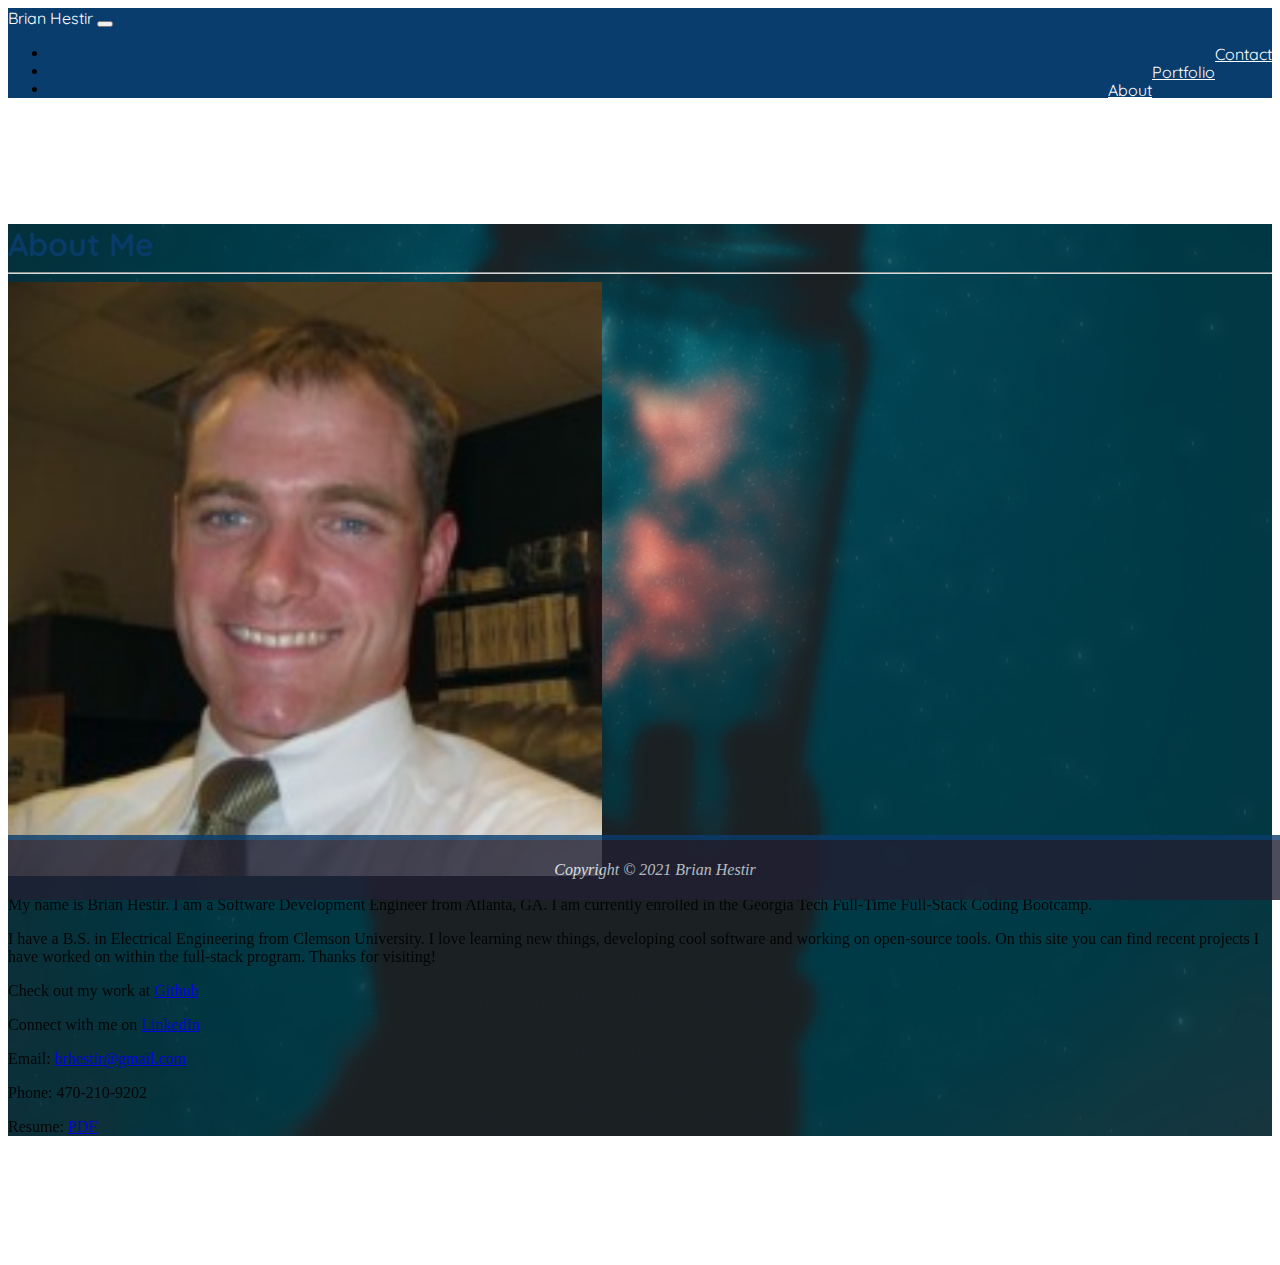
<file: index.html>
<!DOCTYPE html>

<html lang="en">
    <head>
        <meta http-equiv="content-type" content="text/html; charset=utf-8">
        <meta http-equiv="X-UA-Compatible" content="IE=edge">
        <title>Brian Hestir - Software Development Engineer</title>
        <meta name="description" content="Software Development">
        <meta name="viewport" content="width=device-width, height=device-height, initial-scale=1">
        <link rel="stylesheet" href="https://cdn.jsdelivr.net/npm/bootstrap@4.5.3/dist/css/bootstrap.min.css" integrity="sha384-TX8t27EcRE3e/ihU7zmQxVncDAy5uIKz4rEkgIXeMed4M0jlfIDPvg6uqKI2xXr2" crossorigin="anonymous">
        <script src="https://code.jquery.com/jquery-3.5.1.slim.min.js" integrity="sha384-DfXdz2htPH0lsSSs5nCTpuj/zy4C+OGpamoFVy38MVBnE+IbbVYUew+OrCXaRkfj" crossorigin="anonymous"></script>
        <script src="https://cdn.jsdelivr.net/npm/bootstrap@4.5.3/dist/js/bootstrap.bundle.min.js" integrity="sha384-ho+j7jyWK8fNQe+A12Hb8AhRq26LrZ/JpcUGGOn+Y7RsweNrtN/tE3MoK7ZeZDyx" crossorigin="anonymous"></script>
        <link rel="preconnect" href="https://fonts.gstatic.com">
        <link href="https://fonts.googleapis.com/css2?family=Libre+Baskerville:wght@700&display=swap" rel="stylesheet">
        <link href="https://fonts.googleapis.com/css2?family=Quicksand:wght@600&display=swap" rel="stylesheet"/>
        <link rel="stylesheet" href="./assets/css/style.css">
    </head>
    <body>
        <nav class="navbar navbar-expand-lg navbar-light bg-theme-white">
            
            <a class="navbar-brand" href="/">Brian Hestir</a>
            <button class="navbar-toggler" type="button" data-toggle="collapse" data-target="#navbarSupportedContent" aria-controls="navbarSupportedContent" aria-expanded="false" aria-label="Toggle navigation">
                <span class="navbar-toggler-icon"></span>
            </button>

            <!-- Right-aligned -->
            <div class="collapse navbar-collapse justify-content-end" id="navbarSupportedContent">
                <!-- use ml-auto to align flex items to the right -->
                <ul class="navbar-nav ml-auto">
                    <li class="nav-item">
                        <a class="nav-link" href="./contact.html">Contact</a>
                    </li>
                    <li class="nav-item">
                        <a class="nav-link" href="./portfolio.html">Portfolio</a>
                    </li>
                    <li class="nav-item active">
                        <a class="nav-link" href="./index.html">About</a>
                    </li>
                </ul>
            </div>
            <!-- End-right-aligned -->
        </nav>

        <main class="container-fluid h-100" id="container-background">
            <div class="row h-100">
                
                <!-- Left 2/3's of screen, contains content -->
                <div class="col-lg-8 col-sm-8">
                    
                    <!-- Main content card -->
                    <div class="card" id="card-content-box">
                        <section class="card-body">
                            
                            <!-- BEGIN UNIQUE -->
                            <h1 class="card-title">About Me</h1>
                            <!-- END UNIQUE -->
                            
                            <hr class="my-3">
                            
                            <!-- BEGIN UNIQUE -->
                            <img src="./assets/images/profilepic.jpeg" class="rounded float-left w-25 mr-3" alt="Brian Hestir profile thumbnail">
                            <p class="card-text">My name is Brian Hestir.  I am a Software Development Engineer from Atlanta, GA.  I am currently enrolled in the Georgia Tech Full-Time Full-Stack Coding Bootcamp.</p>
                            <p class="card-text">I have a B.S. in Electrical Engineering from Clemson University.  I love learning new things, developing cool software and working on open-source tools.  On this site you can find recent projects I have worked on within the full-stack program.  Thanks for visiting!</p>
                            <p class="card-text">Check out my work at <a href="https://github.com/brhestir/">Github</a></p>
                            <p class="card-text">Connect with me on <a href="https://www.linkedin.com/in/brian-hestir-9743336/">LinkedIn</a>
                            <p class="card-text">Email: <a href="mailto:brhestir@gmail.com">brhestir@gmail.com</a></p>
                            <p class="card-text">Phone: 470-210-9202</p>
                            <p class="card-text">Resume: <a href="https://drive.google.com/file/d/1ksWjp3D2j3AgS3UXsbL9AMS7jhMZAzZd/view?usp=sharing">PDF</a></p>

                            <!-- END UNIQUE -->

                        </section>

                    </div>
                </div>

            </div>
        </main>

        <footer class="footer">
            <div class="container footer-top"></div>
            <div class="container footer-bottom">
                <address class="text-muted">Copyright &copy; 2021 <a href="https://www.linkedin.com/in/brian-hestir-9743336/">Brian Hestir</a></address>
            </div>
        </footer>

    </body>
</html>
</file>
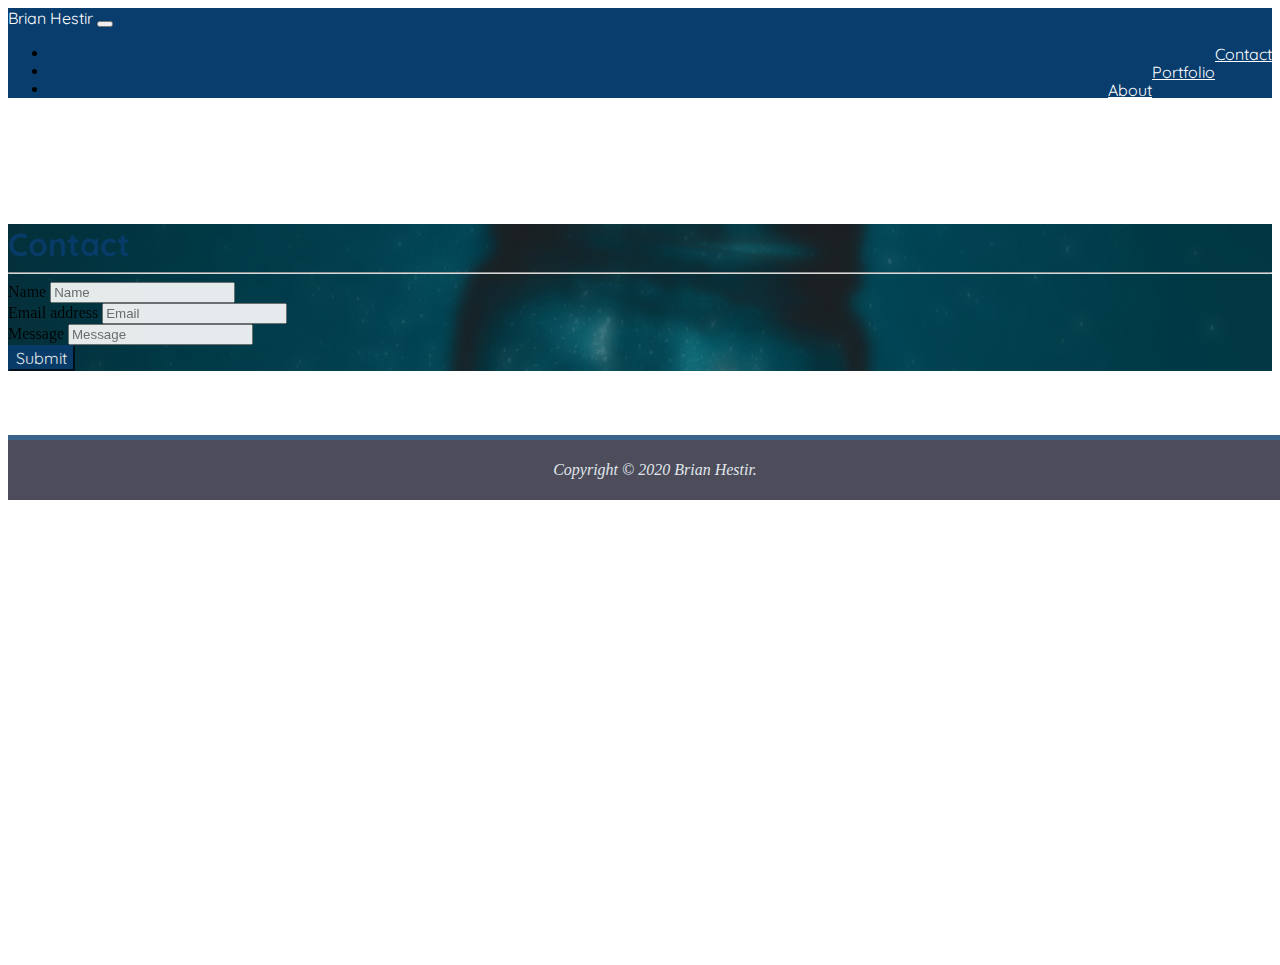
<file: contact.html>
<!DOCTYPE html>

<html lang="en">
    <head>
        <meta http-equiv="content-type" content="text/html; charset=utf-8">
        <meta http-equiv="X-UA-Compatible" content="IE=edge">
        <title>Brian Hestir - Software Development Engineer</title>
        <meta name="description" content="Software Development">
        <meta name="viewport" content="width=device-width, height=device-height, initial-scale=1">
        <link rel="stylesheet" href="https://cdn.jsdelivr.net/npm/bootstrap@4.5.3/dist/css/bootstrap.min.css" integrity="sha384-TX8t27EcRE3e/ihU7zmQxVncDAy5uIKz4rEkgIXeMed4M0jlfIDPvg6uqKI2xXr2" crossorigin="anonymous">
        <script src="https://code.jquery.com/jquery-3.5.1.slim.min.js" integrity="sha384-DfXdz2htPH0lsSSs5nCTpuj/zy4C+OGpamoFVy38MVBnE+IbbVYUew+OrCXaRkfj" crossorigin="anonymous"></script>
        <script src="https://cdn.jsdelivr.net/npm/bootstrap@4.5.3/dist/js/bootstrap.bundle.min.js" integrity="sha384-ho+j7jyWK8fNQe+A12Hb8AhRq26LrZ/JpcUGGOn+Y7RsweNrtN/tE3MoK7ZeZDyx" crossorigin="anonymous"></script>
        <link rel="preconnect" href="https://fonts.gstatic.com">
        <link href="https://fonts.googleapis.com/css2?family=Libre+Baskerville:wght@700&display=swap" rel="stylesheet">        
        <link href="https://fonts.googleapis.com/css2?family=Quicksand:wght@600&display=swap" rel="stylesheet"/>
        <link rel="stylesheet" href="./assets/css/style.css">
    </head>
    <body>
        <nav class="navbar navbar-expand-lg navbar-light bg-theme-white">
            
            <a class="navbar-brand" href="/">Brian Hestir</a>
            <button class="navbar-toggler" type="button" data-toggle="collapse" data-target="#navbarSupportedContent" aria-controls="navbarSupportedContent" aria-expanded="false" aria-label="Toggle navigation">
                <span class="navbar-toggler-icon"></span>
            </button>

            <!-- Right-aligned -->
            <div class="collapse navbar-collapse justify-content-end" id="navbarSupportedContent">
                <!-- use ml-auto to align flex items to the right -->
                <ul class="navbar-nav ml-auto">
                    <li class="nav-item active">
                        <a class="nav-link" href="./contact.html">Contact</a>
                    </li>
                    <li class="nav-item">
                        <a class="nav-link" href="./portfolio.html">Portfolio</a>
                    </li>
                    <li class="nav-item">
                        <a class="nav-link" href="./index.html">About</a>
                    </li>
                </ul>
            </div>
            <!-- End-right-aligned -->
        </nav>

        <main class="container-fluid h-100" id="container-background">
            <div class="row h-100">
                
                <!-- Left 2/3's of screen, contains content -->
                <div class="col-lg-8 col-sm-8">
                    
                    <!-- Main content card -->
                    <div class="card" id="card-content-box">
                        <section class="card-body">
                            
                            <!-- BEGIN UNIQUE -->
                            <h1 class="card-title">Contact</h1>
                            <!-- END UNIQUE -->
                            
                            <hr class="my-3">
                            
                            <!-- BEGIN UNIQUE -->
                            <form>
                                <div class="form-group col-sm-10 col-11 ml-3">
                                    <label for="inputName1">Name</label>
                                    <input type="text" class="form-control" id="inputName1" placeholder="Name">
                                </div>
                                
                                <div class="form-group col-sm-10 col-11 ml-3">
                                    <label for="inputEmail1">Email address</label>
                                    <input type="email" class="form-control" id="inputEmail1" placeholder="Email">
                                </div>
                                <div class="form-group col-sm-10 col-11 ml-3">
                                    <label for="inputMessage1">Message</label>
                                    <input type="text" class="form-control" id="inputMessage1" placeholder="Message">
                                </div>
                                <button type="submit" class="btn btn-lg btn-theme-greenwhite">Submit</button>
                            </form>
                            <!-- END UNIQUE -->
                            
                        </section>

                    </div>
                </div>
                
            </div>
        </main>

        <footer class="footer">
            <div class="container footer-top"></div>
            <div class="container footer-bottom">
                <address class="text-muted">Copyright &copy; 2020 <a href="https://www.linkedin.com/in/brian-hestir-9743336/">Brian Hestir. </a></address>
            </div>
        </footer>

    </body>
</html>
</file>
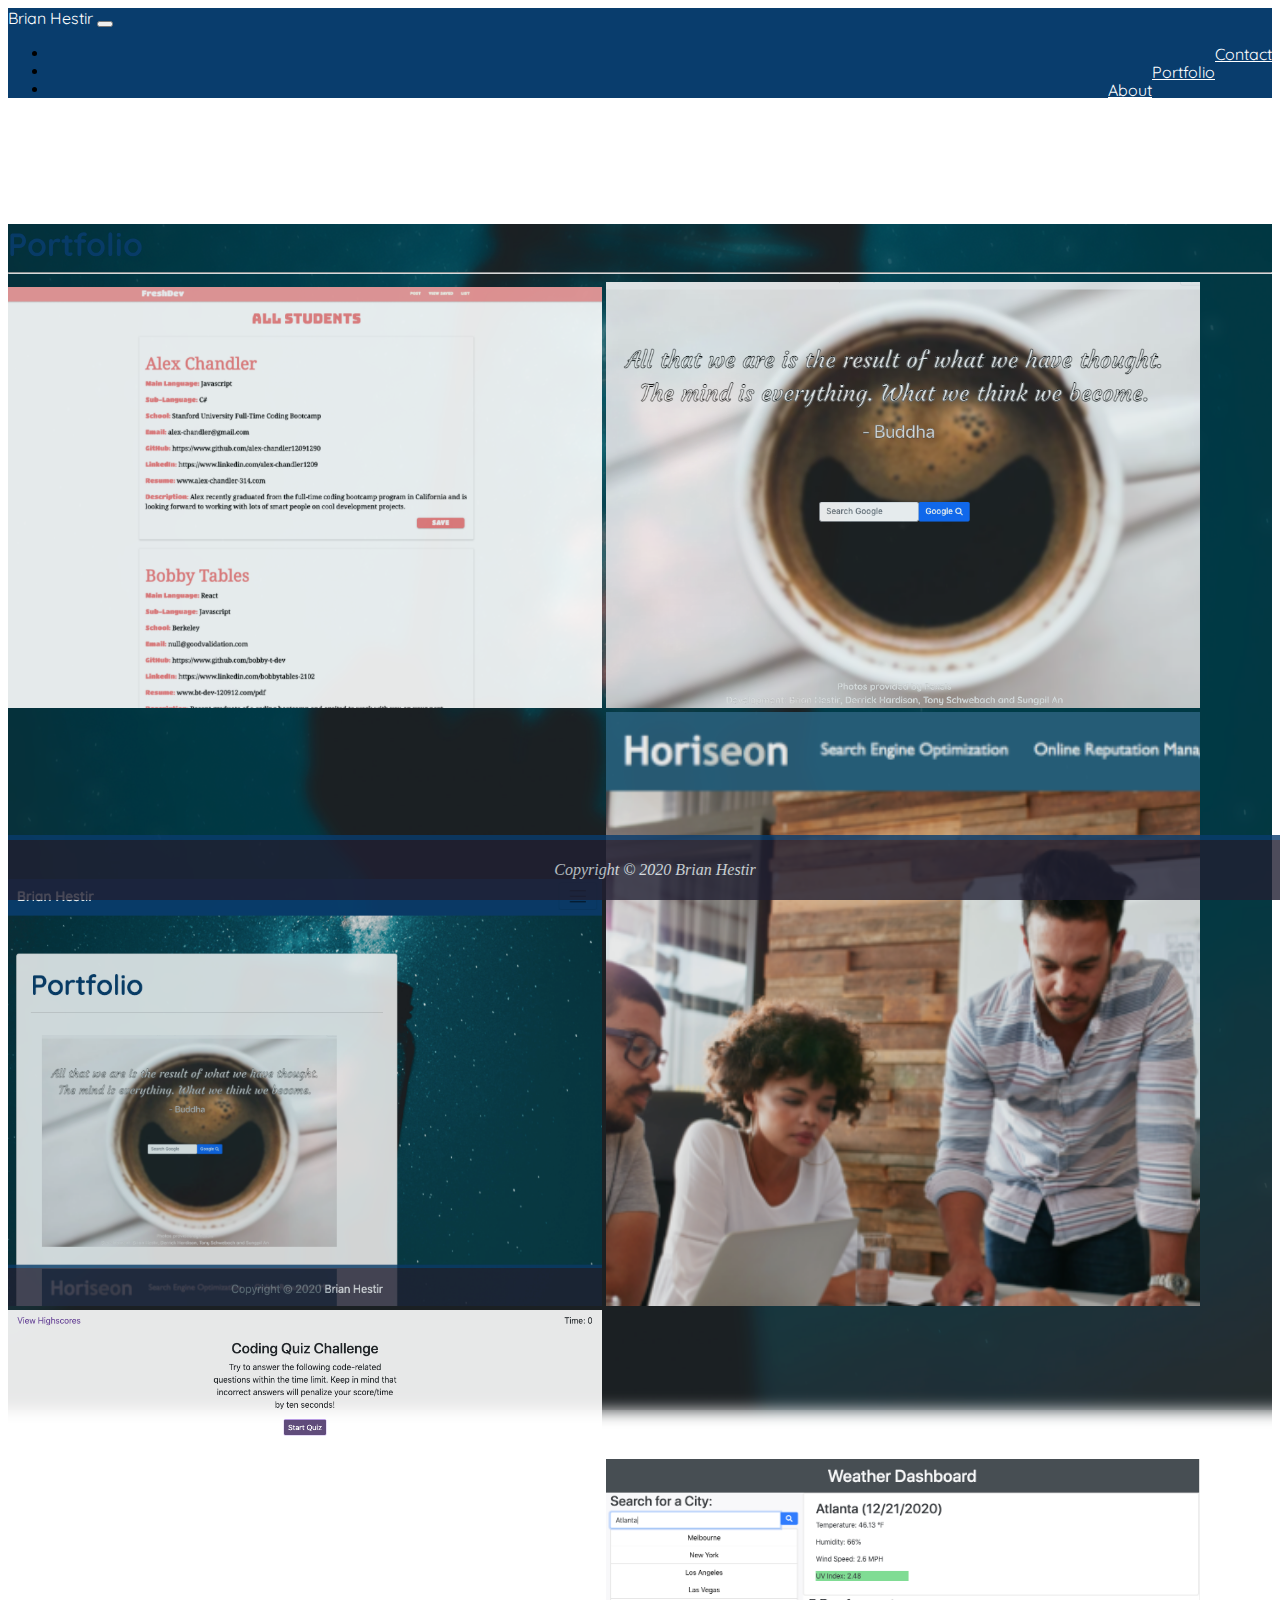
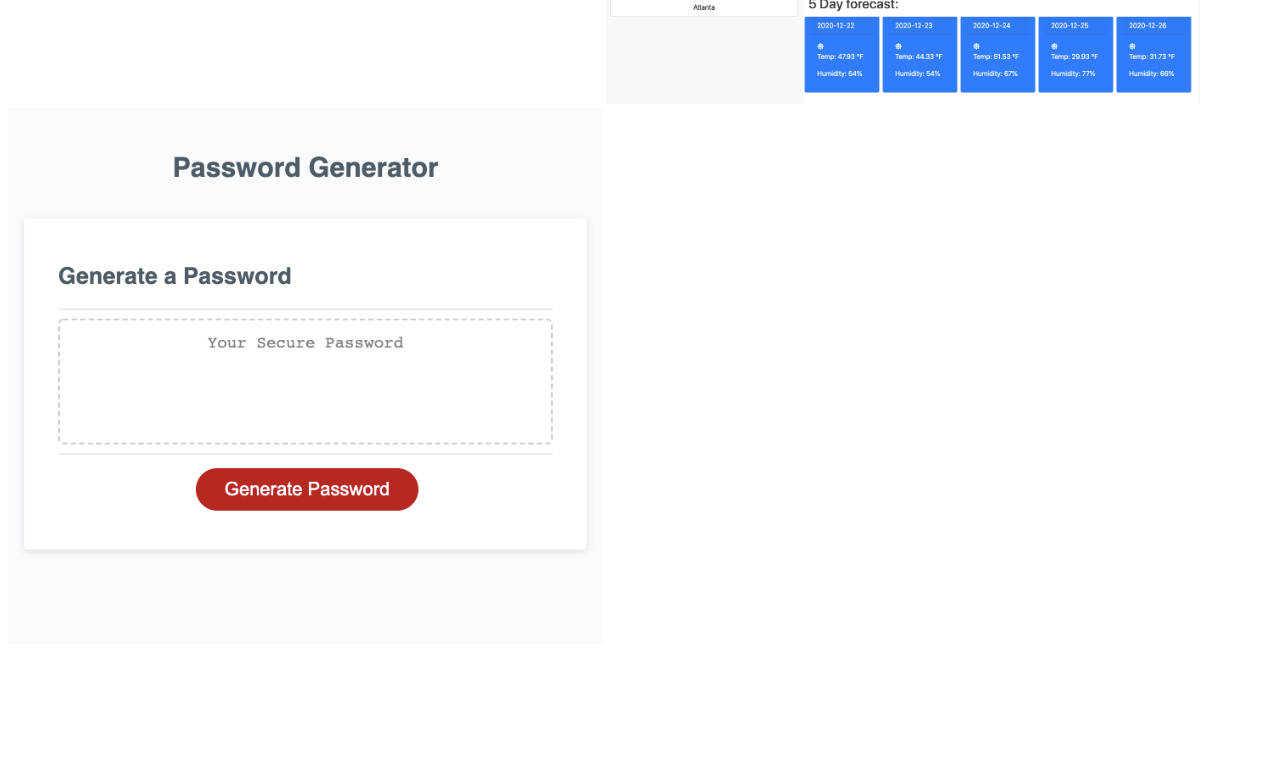
<file: portfolio.html>
<!DOCTYPE html>

<html lang="en">
    <head>
        <meta http-equiv="content-type" content="text/html; charset=utf-8">
        <meta http-equiv="X-UA-Compatible" content="IE=edge">
        <title>Brian Hestir - Software Development Engineer</title>
        <meta name="description" content="Software Development">
        <meta name="viewport" content="width=device-width, height=device-height, initial-scale=1">
        <link rel="stylesheet" href="https://cdn.jsdelivr.net/npm/bootstrap@4.5.3/dist/css/bootstrap.min.css" integrity="sha384-TX8t27EcRE3e/ihU7zmQxVncDAy5uIKz4rEkgIXeMed4M0jlfIDPvg6uqKI2xXr2" crossorigin="anonymous">
        <script src="https://code.jquery.com/jquery-3.5.1.slim.min.js" integrity="sha384-DfXdz2htPH0lsSSs5nCTpuj/zy4C+OGpamoFVy38MVBnE+IbbVYUew+OrCXaRkfj" crossorigin="anonymous"></script>
        <script src="https://cdn.jsdelivr.net/npm/bootstrap@4.5.3/dist/js/bootstrap.bundle.min.js" integrity="sha384-ho+j7jyWK8fNQe+A12Hb8AhRq26LrZ/JpcUGGOn+Y7RsweNrtN/tE3MoK7ZeZDyx" crossorigin="anonymous"></script>
        <link rel="preconnect" href="https://fonts.gstatic.com">
        <link href="https://fonts.googleapis.com/css2?family=Libre+Baskerville:wght@700&display=swap" rel="stylesheet">        
        <link href="https://fonts.googleapis.com/css2?family=Quicksand:wght@600&display=swap" rel="stylesheet"/>        
        <link rel="stylesheet" href="./assets/css/style.css">
    </head>
    <body>
        <nav class="navbar navbar-expand-lg navbar-light bg-theme-white">
            
            <a class="navbar-brand" href="/">Brian Hestir</a>
            <button class="navbar-toggler" type="button" data-toggle="collapse" data-target="#navbarSupportedContent" aria-controls="navbarSupportedContent" aria-expanded="false" aria-label="Toggle navigation">
                <span class="navbar-toggler-icon"></span>
            </button>

            <!-- Right-aligned -->
            <div class="collapse navbar-collapse justify-content-end" id="navbarSupportedContent">
                <!-- use ml-auto to align flex items to the right -->
                <ul class="navbar-nav ml-auto">
                    <li class="nav-item">
                        <a class="nav-link" href="./contact.html">Contact</a>
                    </li>
                    <li class="nav-item active">
                        <a class="nav-link" href="./portfolio.html">Portfolio</a>
                    </li>
                    <li class="nav-item">
                        <a class="nav-link" href="./index.html">About</a>
                    </li>
                </ul>
            </div>
            <!-- End-right-aligned -->
        </nav>

        <main class="container-fluid" id="container-background">
            <div class="row">
                
                <!-- Left 2/3's of screen, contains content -->
                <div class="col-lg-8 col-sm-8">
                    
                    <!-- Main content card -->
                    <div class="card" id="card-content-box">
                        <section class="card-body">
                            
                            <!-- BEGIN UNIQUE -->
                            <h1 class="card-title">Portfolio</h1>
                            <!-- END UNIQUE -->
                            
                            <hr class="my-3">
                            
                            <!-- BEGIN UNIQUE -->
                            <a href="https://github.com/brhestir/fresh-dev/"><img src="./assets/images/fresh-dev.png" class="rounded p-3" alt="Digital Coffee"></a>
                            <a href="https://github.com/ahnlok/digital-coffee/"><img src="./assets/images/digital-coffee.png" class="rounded p-3" alt="Digital Coffee"></a>
                            <a href="https://github.com/brhestir/my-portfolio"><img src="./assets/images/my-portfolio.png" class="rounded p-3" alt="My GT Dev. Bootcamp Portfolio"></a>
                            <a href="https://github.com/brhestir/horiseon"><img src="./assets/images/hw1.png" class="rounded p-3" alt="Horiseon Site Refactor"></a>
                            <a href="https://github.com/brhestir/code-quiz/"><img src="./assets/images/code-quiz.png" class="rounded p-3" alt="Javascript Coding Challenge"></a>
                            <a href="https://github.com/brhestir/weather-dashboard/"><img src="./assets/images/weather-dashboard.png" class="rounded p-3" alt="Weather Dashboard"></a>
                            <a href="https://github.com/brhestir/password-generator/"><img src="./assets/images/password-generator.png" class="rounded p-3" alt="Password Generator"></a>

                            <!-- END UNIQUE -->
                            
                        </section>

                    </div>
                </div>
                
            </div>
        </main>

        <footer class="footer">
            <div class="container footer-top"></div>
            <div class="container footer-bottom">
                <address class="text-muted">Copyright &copy; 2020 <a href="https://www.linkedin.com/in/brian-hestir-9743336/">Brian Hestir</a></address>
            </div>
        </footer>

    </body>
</html>
</file>
<file: assets/css/style.css>
/* global variable attached to root element */
:root {
    --seafoam-green: rgb(9, 61, 109);
    --footer-verydarkgrey: rgb(33, 32, 51);
    --footer-text-darkgrey: rgb(220, 225, 230);
    --navbar-color:  var(--seafoam-green);
}

html{
    position: relative;     /* sticky footer */
    min-height: 100%        /* sticky footer */
}

html,
body {
    height: 100%;           /* Bkgd-img fill vert */
    margin-bottom: 65px;    /* sticky footer */
}

body {
    overflow: scroll;       /* Always show scrollbars */
    margin-bottom: 65px;    /* sticky footer by footer height */
}

/* Footer link text styling and vert. pos. datum */
.footer a, span{
    position: sticky;
    color: var(--footer-text-darkgrey);
    text-decoration: none;
}

/* Footer link state styling */
.footer a:hover {
    color: white;
}

/* Footer container class */
.footer {
    position: sticky;
    bottom: 0;                 /* footer vertical pos. datum */
    width: 100%;
    height: 65px;               /* footer height */
    line-height: 60px;          /* Center text vertically */
    background-color: var(--footer-verydarkgrey);
    color: var(--footer-text-darkgrey);
    text-align: center;
    opacity: 0.8;
}

/* Derived footer container class */
.container {
    position: sticky;
    bottom: 0;
    width: 100%;
    max-width: 100%;
    padding: 0 15px;
}

/* Derived footer container class */
.container.footer-top {
    position: sticky;
    width: 100%;
    height: 5px;
    background-color: var(--seafoam-green);
}

/* Derived footer container class */
.container.footer-bottom {
    position: sticky;
    width: 100%;
    height: 60px;
    background-color: var(--footer-verydarkgrey);
}

/* Container hosting background image */
#container-background {
    background: url(../images/pexels-rakicevic-nenad-1274260.jpg);
    background-repeat: no-repeat;
    background-attachment: fixed;
    background-position: center;
    background-size: cover;
    
}

/* Navbar root link styling */
.navbar-light .navbar-brand {
    color: white;
    background-color: var(--seafoam-green);
    font-family: 'Quicksand', serif;
    text-decoration: none;
}

/* Navbar root link styling */
.navbar-brand:hover {
    color: darkgray;
}

nav .navbar-nav li a {
    color: white !important;
    font-family: 'Quicksand', serif;
}

/* Navbar background-color theme styling */
.bg-theme-white {
    background-color: var(--navbar-color);
}

/* Form button theme styling */
.btn-theme-greenwhite {
    color: white;
    background-color: var(--seafoam-green);
    border-color: var(--seafoam-green);
    border-radius: 0px;
    font-family: 'Quicksand', sans-serif;
    font-size: 16px;
}

/* Body content container */
#card-content-box {
    width: 100%;
    margin-top: 10%;
    margin-bottom: 5%;
    opacity: 0.9;
    backdrop-filter: blur(8px);
}

/* Body content container element */
#card-content-box h1 {
    color: var(--seafoam-green);
    font-family: 'Quicksand', serif;
    margin-bottom: 0%;
}

.nav-link {
    float: right;
}

/* Media queries for layout specification */
@media screen and (min-width: 992px){
    #card-content-box img {
        width: 47%;
        max-width: 47%;
        max-height: 47%;
    }
}

@media screen and (max-width: 991px){
    #card-content-box img {
        width: 90%;
        max-width: 100%;
        max-height: 100%;
    }
}

@media screen and (max-width: 768px){
    #card-content-box img {
        width: 90%;
        max-width: 100%;
        max-height: 100%;
    }
}

@media screen and (max-width: 575px){
    #card-content-box img {
        width: 100%;
        max-width: 100%;
        max-height: 100%;
    }
}
</file>
